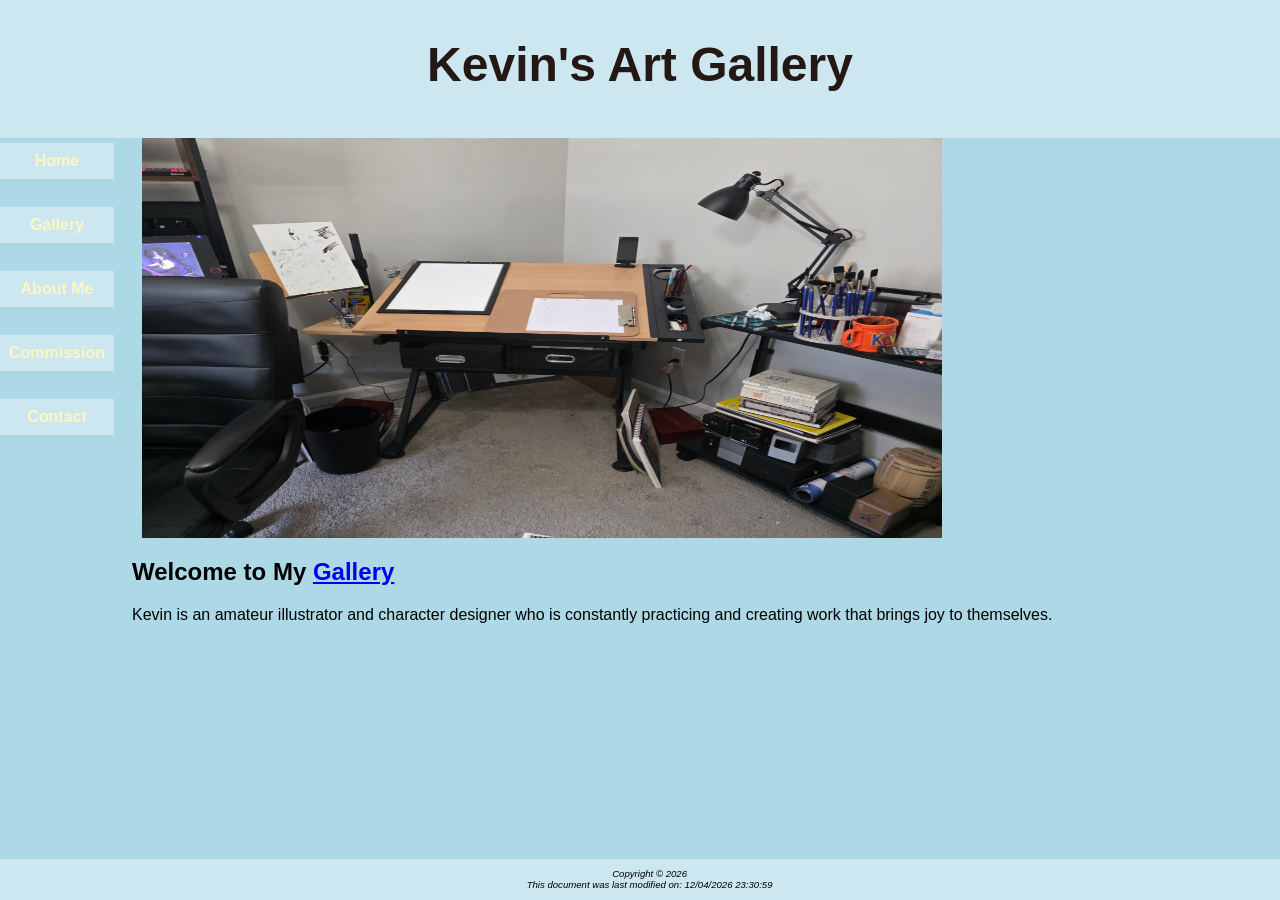
<file: index.html>
<!DOCTYPE html>
<html lang="en">
<head>
	<meta charset="utf-8">
	<title>Kevin's Art</title>
	<link rel="stylesheet" href="project.css">
	<meta name="description" content="Kevin is a beginner artist who focuses in character illustrations. Come and see their work, what tools they use, and ask about their rates.">
</head>

<body>

<header>
	<h1><a href="index.html">Kevin's Art Gallery</a></h1>
</header>

<nav>
	<a href="index.html">Home</a> &nbsp;
	<a href="gallery.html">Gallery</a> &nbsp;
	<a href="aboutme.html">About Me</a> &nbsp;
	<a href="commission.html">Commission</a> &nbsp;
	<a href="contact.html">Contact</a>
</nav>

<main>
	<img src="images/desk.jpg" alt="Desk" width="800" height="400">

	<h2>Welcome to My <a href="gallery.html">Gallery</a></h2>

	<p> 
	Kevin is an amateur illustrator and character designer who is constantly practicing and creating work that brings joy to themselves. 
	</p>
</main>

<footer>
	Copyright &copy; 2026<br>
	This document was last modified on:
	<script>
	document.write(document.lastModified);
	</script>
</footer>

</body>
</html>
</file>
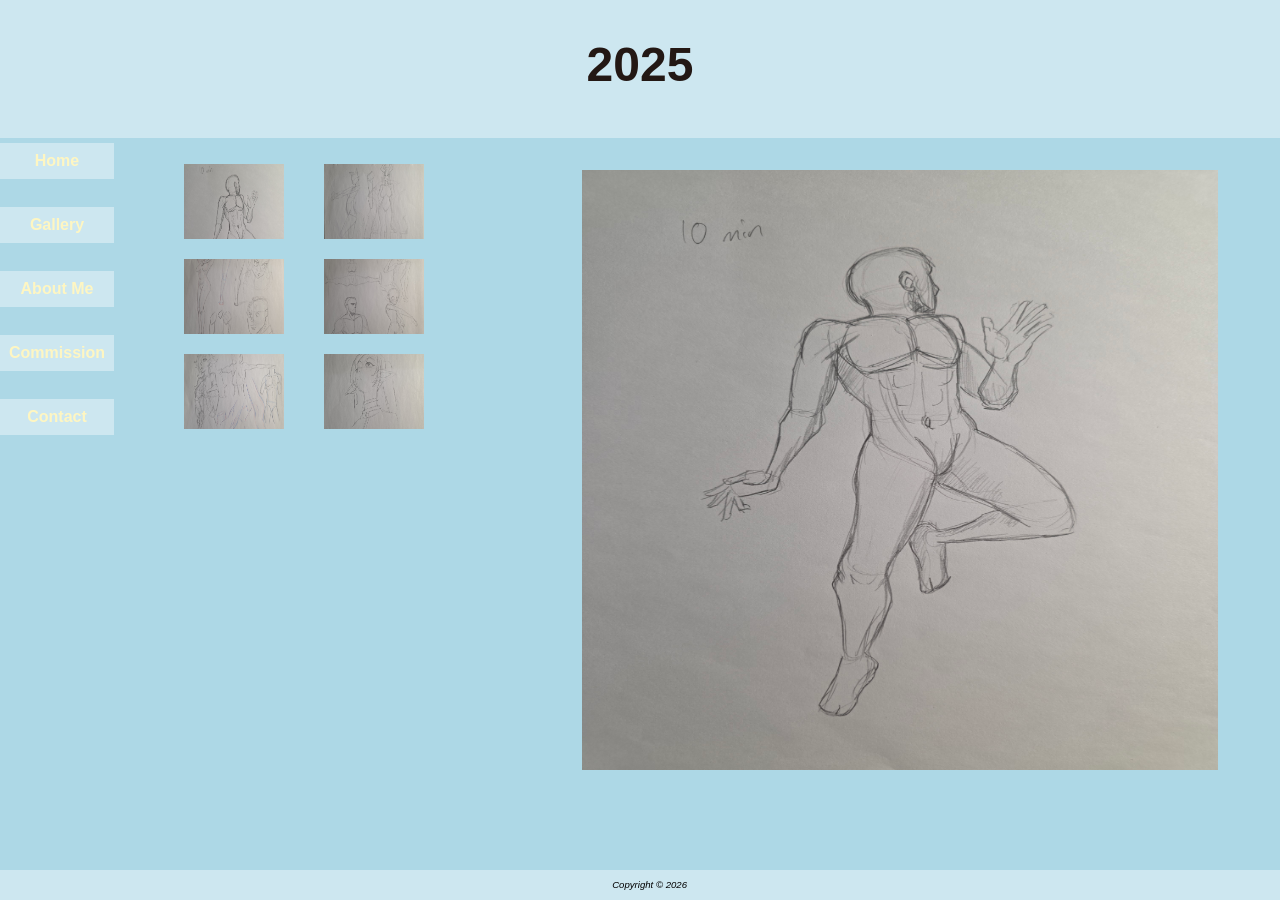
<file: 2025.html>
<!DOCTYPE html>
<html lang="en">
<head>
	<meta charset="utf-8">
	<title>Kevin's Art</title>
	<link rel="stylesheet" href="project.css">
	<meta name="description" content="Here are some of Kevin's work from 2025. You'll find more inside the main gallery.">
	<script src="https://ajax.googleapis.com/ajax/libs/jquery/3.4.1/jquery.min.js"></script>
<script>
	$(document).ready(function(){
	$('#gallery a').click(function(){
		var galleryHref = $(this).attr('href');
		var galleryAlt = $(this).attr('title');
		$('figure img').attr({ src: galleryHref, alt: galleryAlt });
		$('figcaption').html(galleryAlt);
		 return false;
	});
});
</script>

</head>

<body>

<header>
	<h1><a href="index.html">2025</a></h1>
</header>

<nav>
	<a href="index.html">Home</a> &nbsp;
	<a href="gallery.html">Gallery</a> &nbsp;
	<a href="aboutme.html">About Me</a> &nbsp;
	<a href="commission.html">Commission</a> &nbsp;
	<a href="contact.html">Contact</a>
</nav>

<main>
<div id="gallery">
	<figure>
	 <img src="images/sketch_1.jpg" width="800" height="600" alt="Human Body Sketch">
	</figure>
	<ul>
	 <li><a href="images/sketch_1.jpg"><img src="images/sketch_1_thumb.jpg" width="100" height="75"
		alt="Human Body Sketch">
	 <span><img src="images/sketch_1.jpg" width="400" height="300" 
	 	alt="Human Body Sketch"><br>Human Body Sketch</span></a>
	 </li>

	<li><a href="images/sketch_2.jpg"><img src="images/sketch_2_thumb.jpg" width="100" height="75"
		alt="Body study sketches">
	 <span><img src="images/sketch_2.jpg" width="400" height="300" 
	 	alt="Body study sketches"><br>Body Study Sketches</span></a>
	 </li>

	<li><a href="images/sketch_3.jpg"><img src="images/sketch_3_thumb.jpg" width="100" height="75"
		alt="Random doodles">
	 <span><img src="images/sketch_3.jpg" width="400" height="300" 
	 	alt="Random doodles"><br>Random Doodles #1</span></a>
	 </li>

	<li><a href="images/sketch_4.jpg"><img src="images/sketch_4_thumb.jpg" width="100" height="75"
		alt="Random doodles">
	 <span><img src="images/sketch_4.jpg" width="400" height="300" 
	 	alt="Random doodles"><br>Random Doodles #2</span></a>
	 </li>

	<li><a href="images/sketch_5.jpg"><img src="images/sketch_5_thumb.jpg" width="100" height="75"
		alt="Body study">
	 <span><img src="images/sketch_5.jpg" width="400" height="300" 
	 	alt="Body study"><br>Body Study Sketches</span></a>
	 </li>

	<li><a href="images/sketch_6.jpg"><img src="images/sketch_6_thumb.jpg" width="100" height="75"
		alt="Head study">
	 <span><img src="images/sketch_6.jpg" width="400" height="300" 
	 	alt="Head study"><br>Head Study (High Angle)</span></a>
	 </li>

	</ul>
</div>
</main>

<footer>
	Copyright &copy; 2026<br>
</footer>

</body>
</html>
</file>
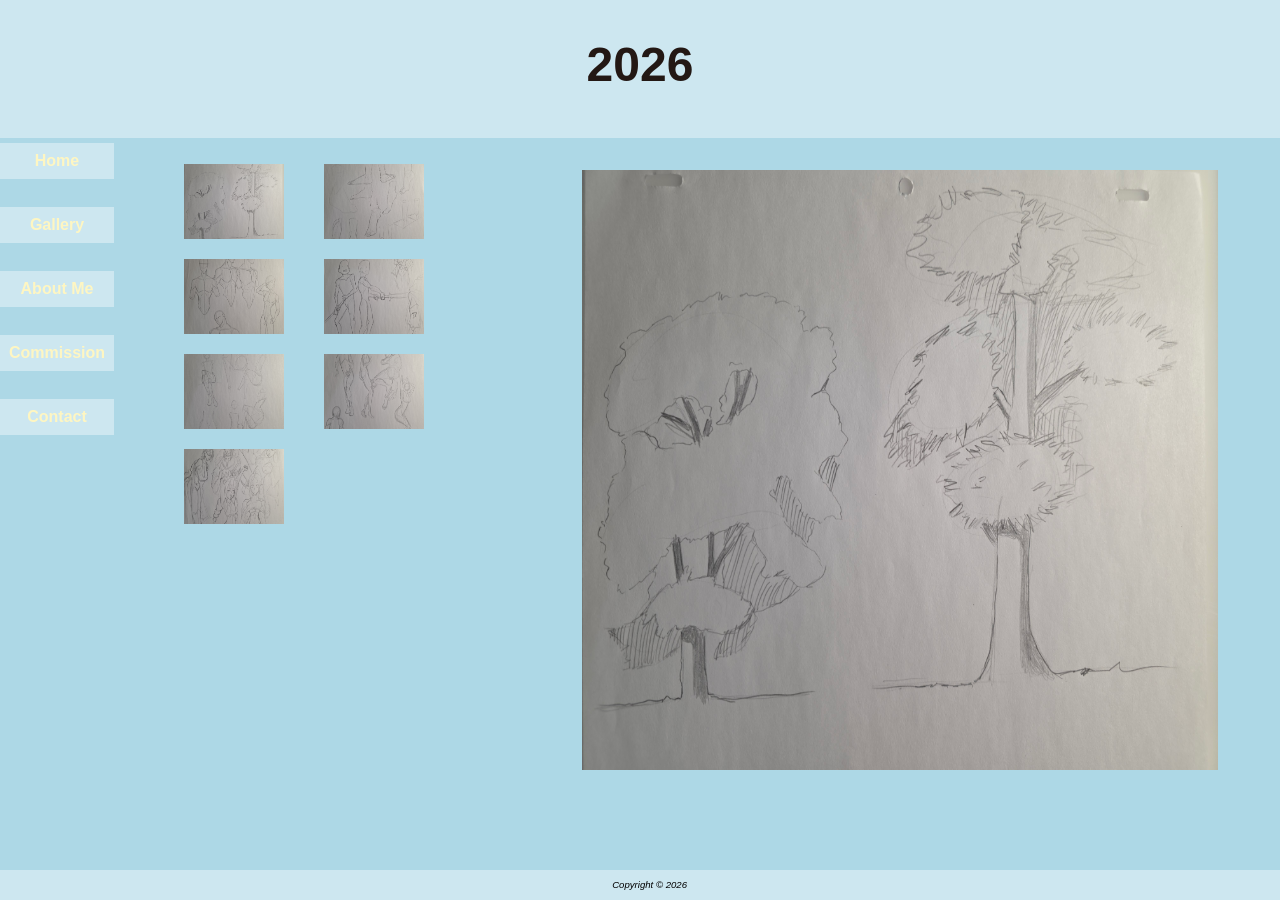
<file: 2026.html>
<!DOCTYPE html>
<html lang="en">
<head>
	<meta charset="utf-8">
	<title>Kevin's Art</title>
	<link rel="stylesheet" href="project.css">
	<meta name="description" content="Here are some of Kevin's work from 2026. You'll find more inside the main gallery.">
	<script src="https://ajax.googleapis.com/ajax/libs/jquery/3.4.1/jquery.min.js"></script>
<script>
	$(document).ready(function(){
	$('#gallery a').click(function(){
		var galleryHref = $(this).attr('href');
		var galleryAlt = $(this).attr('title');
		$('figure img').attr({ src: galleryHref, alt: galleryAlt });
		$('figcaption').html(galleryAlt);
		 return false;
	});
});
</script>

</head>

<body>

<header>
	<h1><a href="index.html">2026</a></h1>
</header>

<nav>
	<a href="index.html">Home</a> &nbsp;
	<a href="gallery.html">Gallery</a> &nbsp;
	<a href="aboutme.html">About Me</a> &nbsp;
	<a href="commission.html">Commission</a> &nbsp;
	<a href="contact.html">Contact</a>
</nav>

<main>
<div id="gallery">
	<figure>
	 <img src="images/sketch_7.jpg" width="800" height="600" alt="Human Body Sketch">
	</figure>
	<ul>
	 <li><a href="images/sketch_7.jpg"><img src="images/sketch_7_thumb.jpg" width="100" height="75"
		alt="Tree skethes">
	 <span><img src="images/sketch_7.jpg" width="400" height="300" 
	 	alt="Tree skethes"><br>Tree Sketches</span></a>
	 </li>

	<li><a href="images/sketch_8.jpg"><img src="images/sketch_8_thumb.jpg" width="100" height="75"
		alt="Feet drawing study">
	 <span><img src="images/sketch_8.jpg" width="400" height="300" 
	 	alt="Feet drawing study"><br>Feet Drawing Study</span></a>
	 </li>

	<li><a href="images/sketch_9.jpg"><img src="images/sketch_9_thumb.jpg" width="100" height="75"
		alt="Torso study">
	 <span><img src="images/sketch_9.jpg" width="400" height="300" 
	 	alt="Torso study"><br>Torso Study</span></a>
	 </li>

	<li><a href="images/sketch_10.jpg"><img src="images/sketch_10_thumb.jpg" width="100" height="75"
		alt="Random doodles">
	 <span><img src="images/sketch_10.jpg" width="400" height="300" 
	 	alt="Random doodles"><br>Random Doodles #3</span></a>
	 </li>

	<li><a href="images/sketch_11.jpg"><img src="images/sketch_11_thumb.jpg" width="100" height="75"
		alt="Leg study sketches">
	 <span><img src="images/sketch_11.jpg" width="400" height="300" 
	 	alt="Leg study sketches"><br>Leg Study</span></a>
	 </li>

	<li><a href="images/sketch_12.jpg"><img src="images/sketch_12_thumb.jpg" width="100" height="75"
		alt="180 second drawings">
	 <span><img src="images/sketch_12.jpg" width="400" height="300" 
	 	alt="180 second drawings"><br>180 Second Timed Drawings</span></a>
	 </li>

	<li><a href="images/sketch_13.jpg"><img src="images/sketch_13_thumb.jpg" width="100" height="75"
		alt="Random doodles">
	 <span><img src="images/sketch_13.jpg" width="400" height="300" 
	 	alt="Random doodles"><br>Random Doodles #4</span></a>
	 </li>

	</ul>
</div>
</main>

<footer>
	Copyright &copy; 2026<br>
</footer>

</body>
</html>
</file>
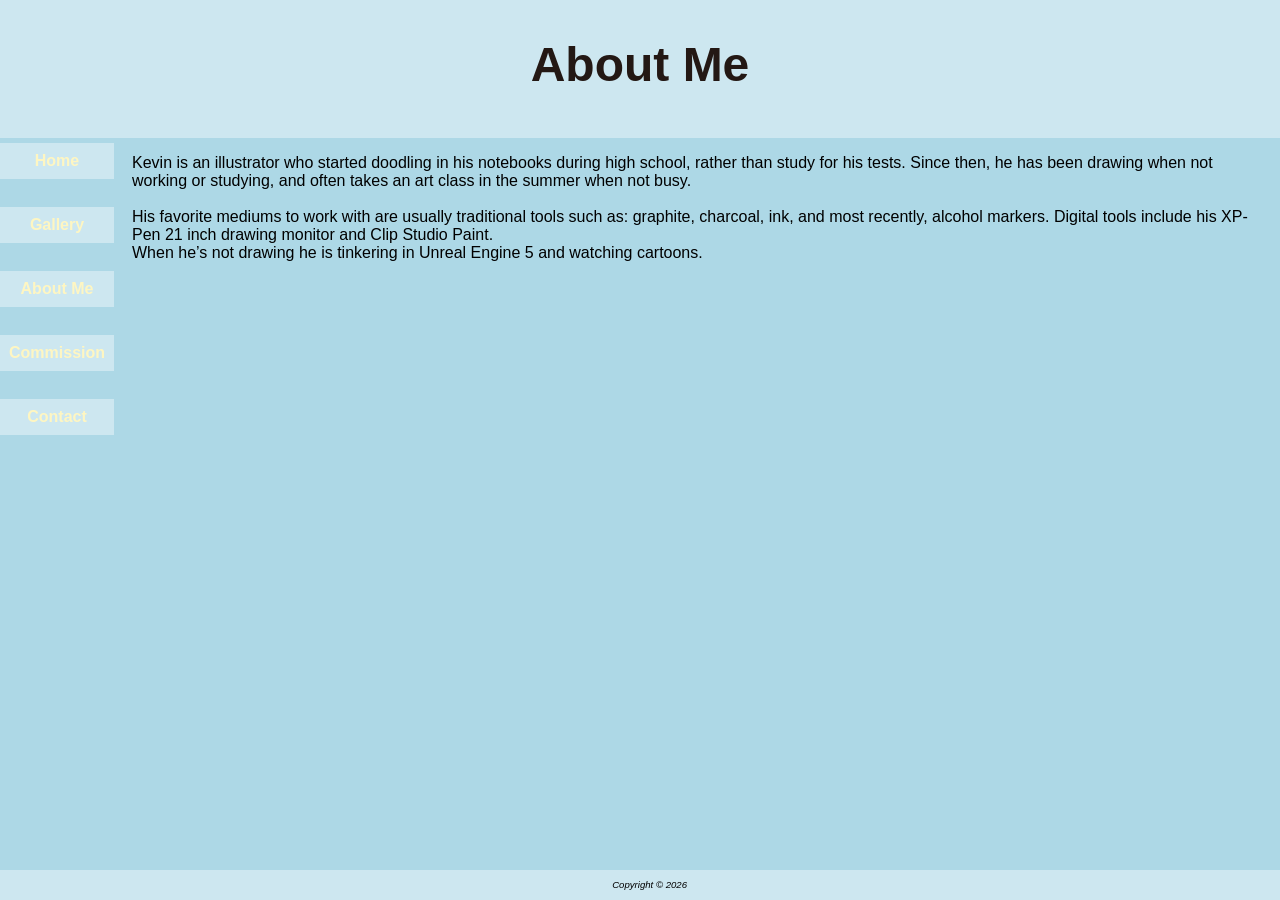
<file: aboutme.html>
<!DOCTYPE html>
<html lang="en">
<head>
	<meta charset="utf-8">
	<title>Kevin's Art</title>
	<link rel="stylesheet" href="project.css">
	<meta name="descriptin" content="Want to know more about the artist? Learn about how they started and what drives them to create.">
</head>

<body>

<header>
	<h1><a href="index.html">About Me</a></h1>
</header>

<nav>
	<a href="index.html">Home</a> &nbsp;
	<a href="gallery.html">Gallery</a> &nbsp;
	<a href="aboutme.html">About Me</a> &nbsp;
	<a href="commission.html">Commission</a> &nbsp;
	<a href="contact.html">Contact</a>
</nav>

<main>
	<p>	
	Kevin is an illustrator who started doodling in his notebooks during high school, rather than study for his tests. Since then, he has been drawing when not working or studying, and often takes an art class in the summer when not 	busy.<br><br>
	His favorite mediums to work with are usually traditional tools such as: graphite, charcoal, ink, and most recently, alcohol markers. Digital tools include his XP-Pen 21 inch drawing monitor and Clip Studio Paint.<br>
	When he’s not drawing he is tinkering in Unreal Engine 5 and watching cartoons.<br>
	</p>
</main>

<footer>
	Copyright &copy; 2026
</footer>
</body>
</html>
</file>
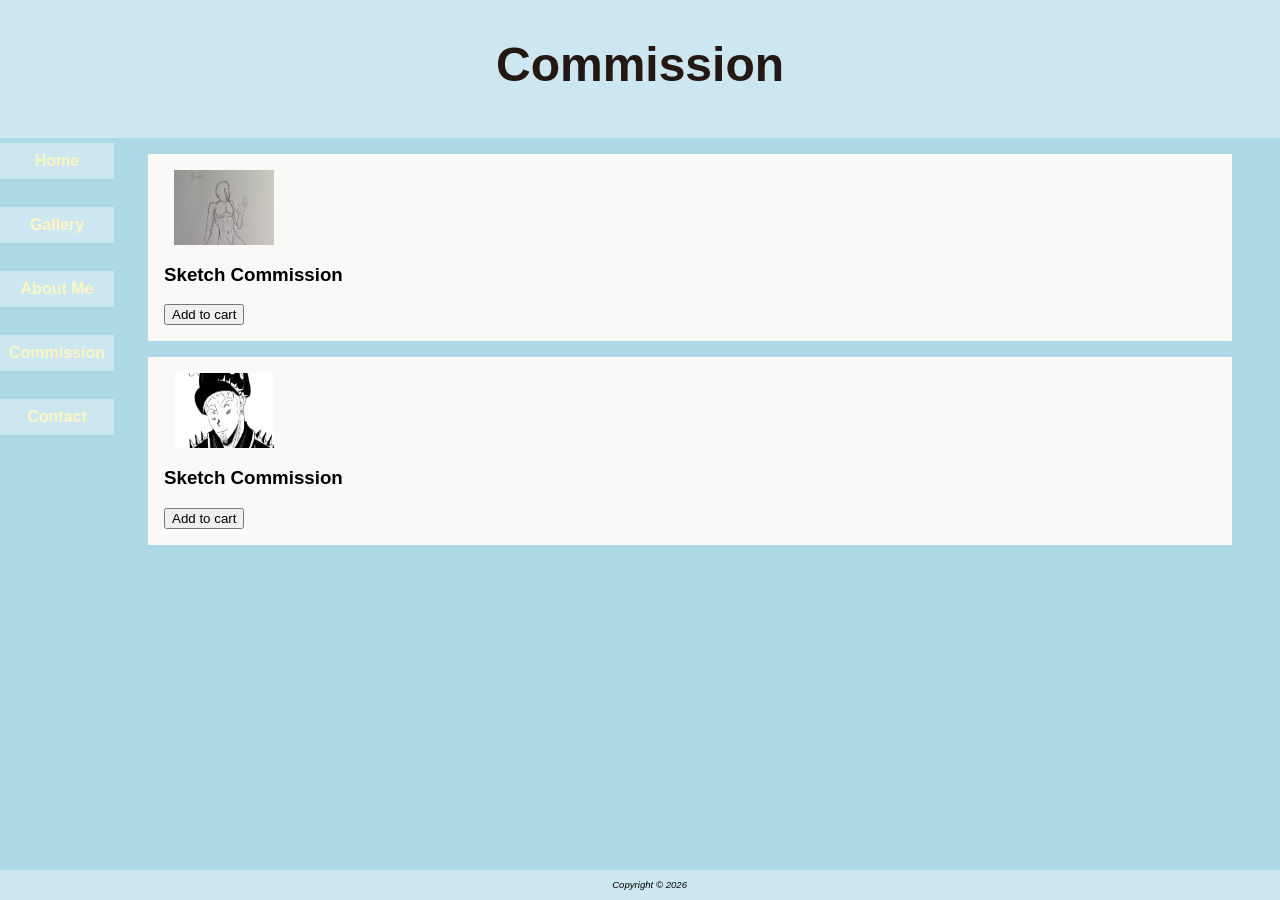
<file: commission.html>
<!DOCTYPE html>
<html lang="en">
<head>
	<meta charset="utf-8">
	<title>Kevin's Art</title>
	<link rel="stylesheet" href="project.css">
	<meta name="description" content="Want art of your favorite character or OC? Come and see our commission rates for sketechs or full illustrations.">
</head>

<body>

<header>
	<h1><a href="index.html">Commission</a></h1>
</header>

<nav>
	<a href="index.html">Home</a> &nbsp;
	<a href="gallery.html">Gallery</a> &nbsp;
	<a href="aboutme.html">About Me</a> &nbsp;
	<a href="commission.html">Commission</a> &nbsp;
	<a href="contact.html">Contact</a>
</nav>

<main>

<div id="item">
	<img src="images/sketch_1_thumb.jpg" width="100" height="75" alt="Sketch Commission">
	<h3>Sketch Commission</h3>
	<button class="snipcart-add-item"
	data-item-id="sketch-commission"
	data-item-price="5.00"
	data-item-description="Personal sketch of a character or landscape."
	data-item-image="images/sketch_1_thumb"
	data-item-name="Sketch Commission">
	Add to cart
</button>
</div>

<div id="item">
	<img src="images/blackandwhite_thumb.jpg" width="100" height="75" alt="Black & White Commission">
	<h3>Sketch Commission</h3>
	<button class="snipcart-add-item"
	data-item-id="black-and-white-commission"
	data-item-price="10.00"
	data-item-description="Black and white illustration of a character or landscape."
	data-item-image="images/sketch_1_thumb"
	data-item-name="Black and White Commission">
	Add to cart
</button>
</div>

</main>
<footer>
	Copyright &copy; 2026
</footer>
</body>
<script>
  window.SnipcartSettings = {
    publicApiKey: "OGVlYWZlNjItZWIzNi00MGVlLWFhMGEtNjM5ZTZiOGRmN2Y3NjM5MTI4Mjc4MTc2MDEzMjI1",
    loadStrategy: "on-user-interaction",
    currency: "usd",
    version: "3.7.1",
    modalStyle: "side",
  };

  (function(){var c,d;(d=(c=window.SnipcartSettings).version)!=null||(c.version="3.0");var s,S;(S=(s=window.SnipcartSettings).timeoutDuration)!=null||(s.timeoutDuration=2750);var l,p;(p=(l=window.SnipcartSettings).domain)!=null||(l.domain="cdn.snipcart.com");var w,u;(u=(w=window.SnipcartSettings).protocol)!=null||(w.protocol="https");var m,g;(g=(m=window.SnipcartSettings).loadCSS)!=null||(m.loadCSS=!0);var y=window.SnipcartSettings.version.includes("v3.0.0-ci")||window.SnipcartSettings.version!="3.0"&&window.SnipcartSettings.version.localeCompare("3.4.0",void 0,{numeric:!0,sensitivity:"base"})===-1,f=["focus","mouseover","touchmove","scroll","keydown"];window.LoadSnipcart=o;document.readyState==="loading"?document.addEventListener("DOMContentLoaded",r):r();function r(){window.SnipcartSettings.loadStrategy?window.SnipcartSettings.loadStrategy==="on-user-interaction"&&(f.forEach(function(t){return document.addEventListener(t,o)}),setTimeout(o,window.SnipcartSettings.timeoutDuration)):o()}var a=!1;function o(){if(a)return;a=!0;let t=document.getElementsByTagName("head")[0],n=document.querySelector("#snipcart"),i=document.querySelector('src[src^="'.concat(window.SnipcartSettings.protocol,"://").concat(window.SnipcartSettings.domain,'"][src$="snipcart.js"]')),e=document.querySelector('link[href^="'.concat(window.SnipcartSettings.protocol,"://").concat(window.SnipcartSettings.domain,'"][href$="snipcart.css"]'));n||(n=document.createElement("div"),n.id="snipcart",n.setAttribute("hidden","true"),document.body.appendChild(n)),h(n),i||(i=document.createElement("script"),i.src="".concat(window.SnipcartSettings.protocol,"://").concat(window.SnipcartSettings.domain,"/themes/v").concat(window.SnipcartSettings.version,"/default/snipcart.js"),i.async=!0,t.appendChild(i)),!e&&window.SnipcartSettings.loadCSS&&(e=document.createElement("link"),e.rel="stylesheet",e.type="text/css",e.href="".concat(window.SnipcartSettings.protocol,"://").concat(window.SnipcartSettings.domain,"/themes/v").concat(window.SnipcartSettings.version,"/default/snipcart.css"),t.prepend(e)),f.forEach(function(v){return document.removeEventListener(v,o)})}function h(t){!y||(t.dataset.apiKey=window.SnipcartSettings.publicApiKey,window.SnipcartSettings.addProductBehavior&&(t.dataset.configAddProductBehavior=window.SnipcartSettings.addProductBehavior),window.SnipcartSettings.modalStyle&&(t.dataset.configModalStyle=window.SnipcartSettings.modalStyle),window.SnipcartSettings.currency&&(t.dataset.currency=window.SnipcartSettings.currency),window.SnipcartSettings.templatesUrl&&(t.dataset.templatesUrl=window.SnipcartSettings.templatesUrl))}})();
</script>
</html>
</file>
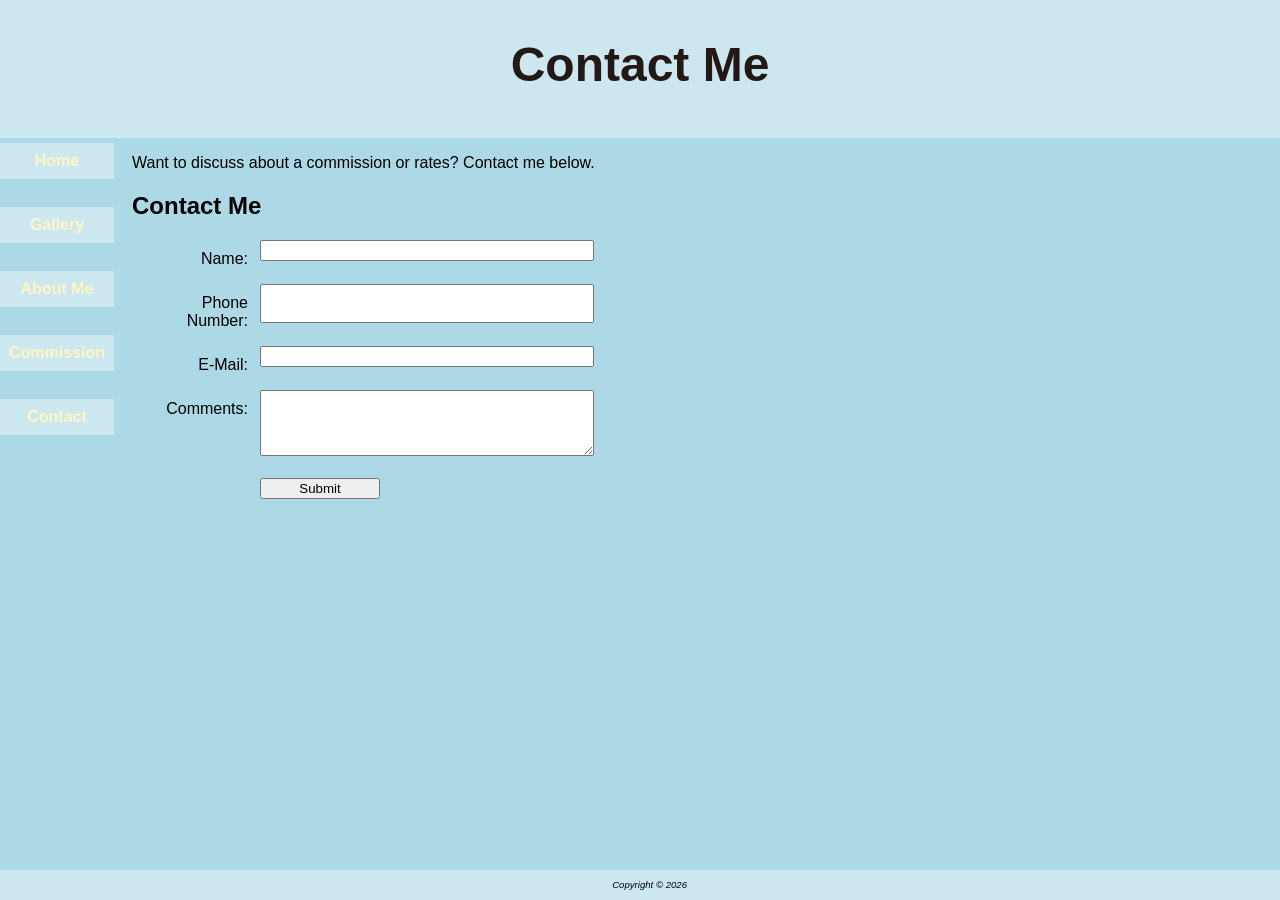
<file: contact.html>
<!DOCTYPE html>
<html lang="en">
<head>
	<meta charset="utf-8">
	<title>Kevin's Art</title>
	<link rel="stylesheet" href="project.css">
	<meta name="description" content="Want to discuss about commissions or freelance work? Feel free to reach the artist here.">
</head>

<body>

<header>
	<h1><a href="index.html">Contact Me</a></h1>
</header>

<nav>
	<a href="index.html">Home</a> &nbsp;
	<a href="gallery.html">Gallery</a> &nbsp;
	<a href="aboutme.html">About Me</a> &nbsp;
	<a href="commission.html">Commission</a> &nbsp;
	<a href="contact.html">Contact</a>
</nav>

<main>
	<p>Want to discuss about a commission or rates? Contact me below.</p>

	<h2>Contact Me</h2>

    	<form method="post" action="https://webdevbasics.net/scripts/demo.php">
		<label for="userName">Name:</label>
		<input type="text" name="userName" id="userName">

		<label for="userPhone">Phone Number:</label>
		<input type="text" name="userPhone" id="userPhone">

		<label for="userEmail">E-Mail:</label>
		<input type="text" name="userEmail" id="userEmail">

		<label for="userComments">Comments:</label>
		<textarea name="userComments" id="userComments" rows="4" cols="40"></textarea>

		<input type="submit" value="Submit">
	</form>
</main>

<footer>
	Copyright &copy; 2026
</footer>
</body>
</html>
</file>
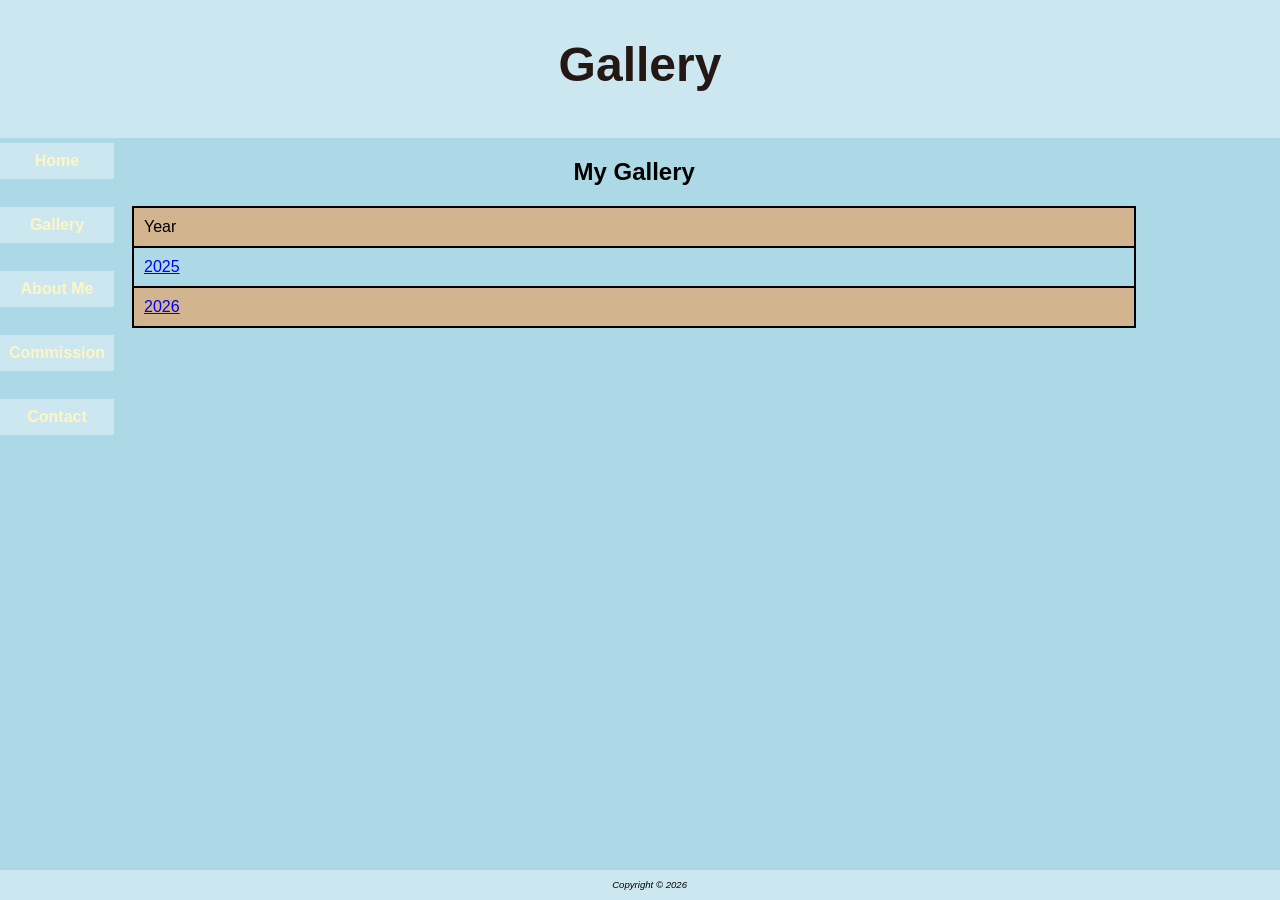
<file: gallery.html>
<!DOCTYPE html>
<html lang="en">
<head>
	<meta charset="utf-8">
	<title>Kevin's Art</title>
	<link rel="stylesheet" href="project.css">
	<meta name="description" content="Check out Kevin's art from 2025 to 2026, see both their finished and unfinished works.">
<style>
table, td, th { border: 1px solid #000; }
</style>
</head>

<body>

<header>
	<h1><a href="index.html">Gallery</a></h1>
</header>

<nav>
	<a href="index.html">Home</a> &nbsp;
	<a href="gallery.html">Gallery</a> &nbsp;
	<a href="aboutme.html">About Me</a> &nbsp;
	<a href="commission.html">Commission</a> &nbsp;
	<a href="contact.html">Contact</a>
</nav>

<main>
<table>
<caption><h2>My Gallery</h2></caption>
	<tr>
		<td>Year</td>
	</tr>
	<tr>
	<td><a href="2025.html">2025</a></td>
	</tr>
	<tr>
	<td><a href="2026.html">2026</a></td>
	</tr>
</table>
</main>

<footer>
	Copyright &copy; 2026
</footer>
</body>
</html>
</file>
<file: project.css>
/* Global Styles */

/* body Styles */

body {
	background-color: #ADD8E6;
	margin: 0;
	font-family: Georgia, Arial, sans-serif;
	background-size: cover;
	background-position: center;
	background-repeat: no-repeat;
}

/* header Styles */

header {
	color: #67818A;
	background-color: #CDE7F0;
	text-align: center;
	padding-top: 5px;
	padding-bottom: 5px;
	padding-left: 0;
	height: 128px;
}

header a {
	text-decoration: none;
}

header a:link {
	color: #231814;
}

header a:visited {
	color: #231814;
}

header a:hover {
	color: #FEF6C2;
}

/* h1 Styles */

h1 {
	font-size: 3em;
}

/* nav Styles */

nav {
	float: left;
	text-align: center;
	font-weight: bold;
	padding-top: 5px;
	padding-bottom: 5px;
	font-size: 1em;
}

/* nav a Styles */

nav a {
	display: block;
	border: 1px solid #CDE7F0;
	padding: 8px;
	margin-bottom: 10px;
	text-decoration: none;
	color: #67818A;
	background-color: #CDE7F0;
}

nav ul {
	list-style-type: none;
	padding: 0;
	display: flex;
	flex-direction: column;
	flex-wrap: nowrap;
	justify-content: space-around;
	margin: 0;
	font-size: 1.25em;
	
}

nav li {
	padding-top: .5em;
	padding-bottom: .5em;
	padding-right: 1em;
	padding-left: 1em;
	width: 100%;
	border-bottom: none;
}

nav a {
	text-decoration: none;
}

nav a:link {
	color: #FEF6C2;
}

nav a:visited {
	color: #D2B48C;
}

nav a:hover {
	color: #CC9933;
}

/* main Styles */

main {
	margin-left: 100px;
	padding-left: 2em;
	padding-right: 2em;
	padding-bottom: 2em;
}

main ul {
	padding-left: 2em;
}

/* footer Styles */

footer {
	grid-area: footer;
	background-color: #CDE7F0;
	font-size: 0.60em;
	font-style: italic;
	text-align: center;
	padding: 1em;
	position: fixed;
	left: 0;
	bottom: 0;
	width: 100%;
	text-align: center;
}

img {
	display: block;
	max-inline-size: 100%;
	padding-left: 10px;
	padding-right: 10px;
}

/* item Styles */

#item {
	background-color: #FAF9F7;
	margin: 1em;
	padding: 1em;
	overflow: auto;
}

/* wrapper Styles */

#wrapper {
	display: grid;
	grid-template: 
		"header header" 
		"nav main" 
		"footer footer" 
		/200px 1fr;
	background-color: #FEFAEB;
	padding: 0;
}

/* gallery Styles */

#gallery {
	position: relative;
}

figure {
	position: absolute;
	left: 400px;
	text-align: center;
}

#gallery ul {
	width: 300px;
	list-style-type: none;
}

#gallery li {
	display: inline;
	float: left;
	padding: 10px;
}

#gallery img {
	border-style: none;
}

#gallery a { 
	color: #EAEAEA;
	text-decoration: none;
	font-style: italic;
}

#gallery span {
	position: absolute;
	left: -1000px;
	opacity: 0;
	transition: opacity 3s ease-in-out;
}

#gallery a:hover span { 
	position: absolute;
	top: 16px;
	left: 320px;
	text-align: center;
	opacity: 1;
}

/* table Styles */

table {
	width: 90%;
	border-spacing: 0;
}

td, th {
	padding: 10px;
}

table tr:nth-of-type(odd) {
	background-color: #D2B48E;
}

/* label Styles */

label {
	float: left;
	clear: left;
	display: block;
	width: 100px;
	padding-right: 10px;
	margin-top: 10px;
	text-align: right;
}	

/* single-column Styles */

form {
	display: flex;
	flex-direction: column;
	padding-left: 1em;
	width: 80%;
}

input, textarea {
	margin-bottom: .5em;
}

/* two-column Styles */

@media (min-width: 600px) {

.two-column {
	display: grid;
	grid-template-columns: 1fr 1fr;
	grid-gap:2em;
}

/* form in two-column setup Styles */

form { 
	width: 40%;
	display: grid;
	grid-gap: 1em;
	grid-template-columns: 6em 1fr;
}

/* submit button Styles */

input[type="submit"] {
	grid-column: 2;
	width: 9em;
}
}

/* small displays */

#mobile {
	display: inline;
}

#desktop {
	display: none;
}

/* medium displays */

@media (min-width: 600px) {

#mobile {
	display: none;
}

#desktop {
	display: inline;
}

}

/* large displays */

@media (min-width: 1024px) {

#mobile {
	display: none;
}

#desktop {
	display: inline;
}

}
</file>
